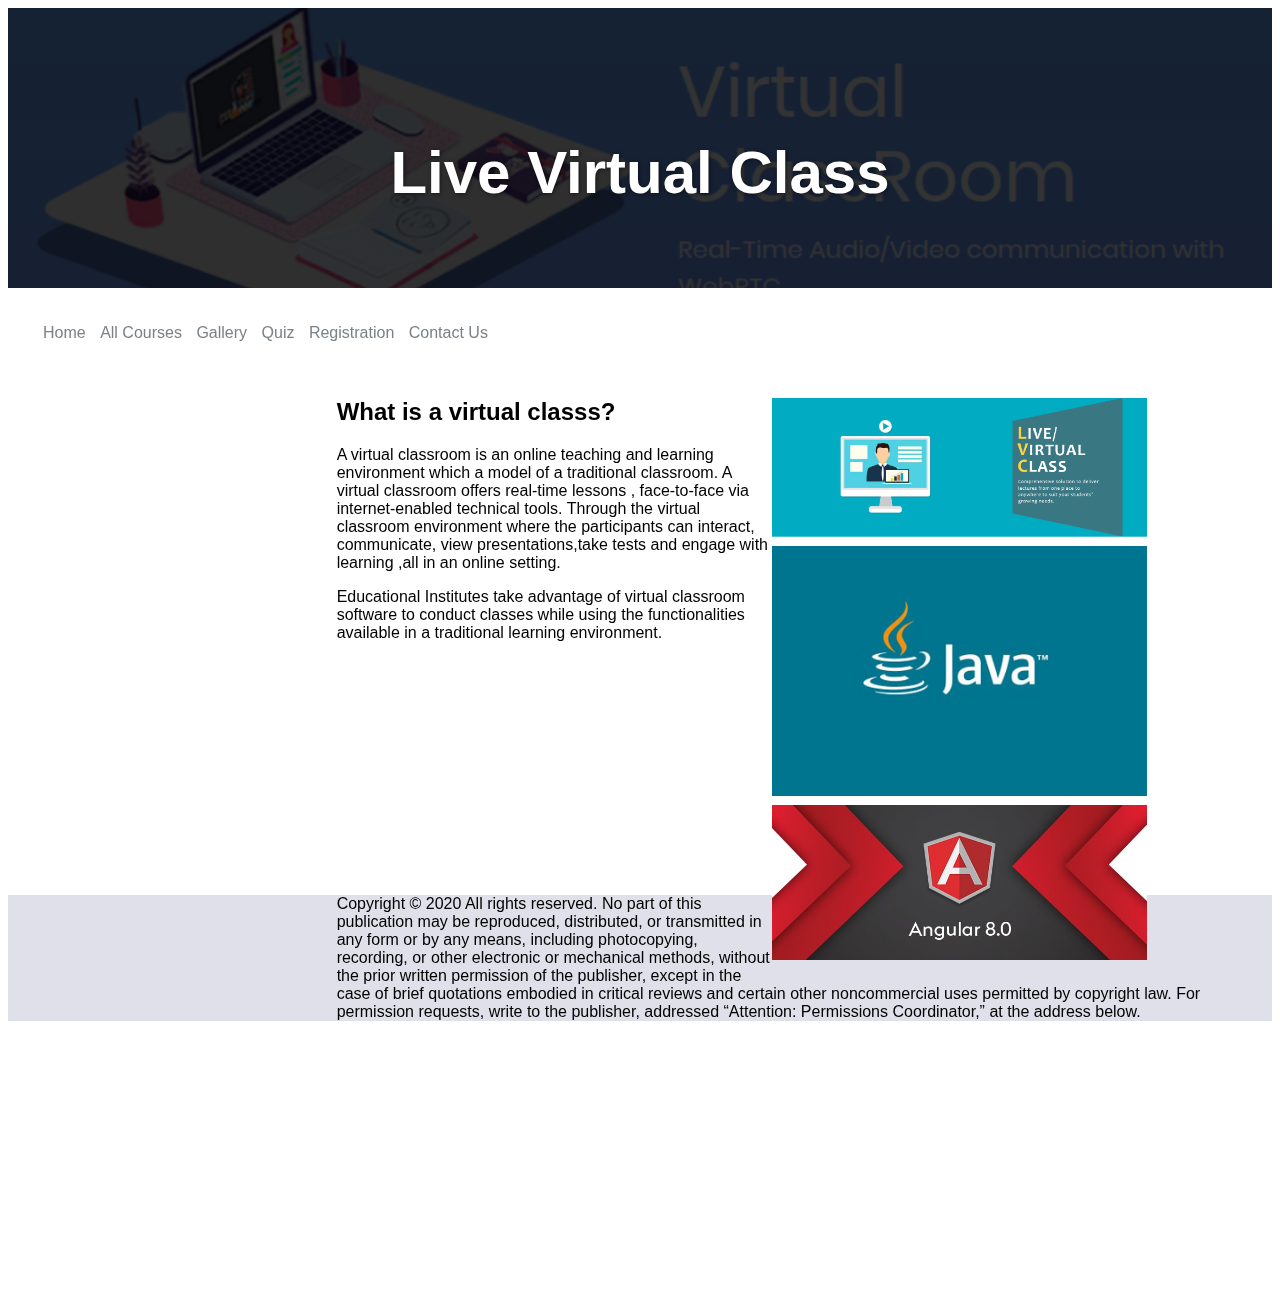
<file: index.html>
<!DOCTYPE html>
<html>

<head>
    <title>Home</title>
    <link rel="stylesheet" href="css/style.css">
</head>

<body>
    <header>
        <h1 class="title1">Live Virtual Class</h1>

    </header>
    <nav>

        <ul>
            <li><a href="index.html">Home</a></li>
            <li><a href="courses.html">All Courses</a></li>
            <li><a href="gallery.html">Gallery</a></li>
            <li><a href="quiz.html">Quiz</a></li>
            <li><a href="register.html">Registration</a></li>
            <li><a href="contact.html">Contact Us</a></li>
        </ul>
    </nav>
    <section>
        <div class="video">
            <iframe width="560" height="315" src="https://www.youtube.com/embed/PkZNo7MFNFg" frameborder="0" allow="accelerometer; autoplay; encrypted-media; gyroscope; picture-in-picture" allowfullscreen></iframe>
        </div>
        <div class="ad">

            <img src="media/ad.png" width="75%" style="margin-bottom: 5px;" alt="ad">
            <img src="media/java.jpg" width="75%"style="margin-bottom: 5px;" alt="java">
            <img src="media/ang.jpg" width="75%"style="margin-bottom: 5px;" alt="angular">
        </div>
        <div class="content">
            <h2>
                <strong>What is a virtual classs?</strong>
            </h2>
            <p >A virtual classroom is an online teaching and learning environment which a model of a traditional
                classroom.
                A virtual classroom offers real-time lessons , face-to-face via internet-enabled technical tools.
                Through the virtual classroom environment where the participants can interact, communicate, view
                presentations,take tests and engage with learning ,all in an online setting.
            </p >
            <p>
                Educational Institutes take advantage of virtual classroom software to conduct classes while using the
                functionalities available in a traditional learning environment.
            </p>
        </div>
    </section>





    
    <footer>
        <p> Copyright © 2020

            All rights reserved. No part of this publication may be reproduced, distributed, or transmitted in any form or by any means, including photocopying, recording, or other electronic or mechanical methods, without the prior written permission of the publisher, except in the case of brief quotations embodied in critical reviews and certain other noncommercial uses permitted by copyright law. For permission requests, write to the publisher, addressed “Attention: Permissions Coordinator,” at the address below.</p>
    </footer>
</body>

</html>
</file>
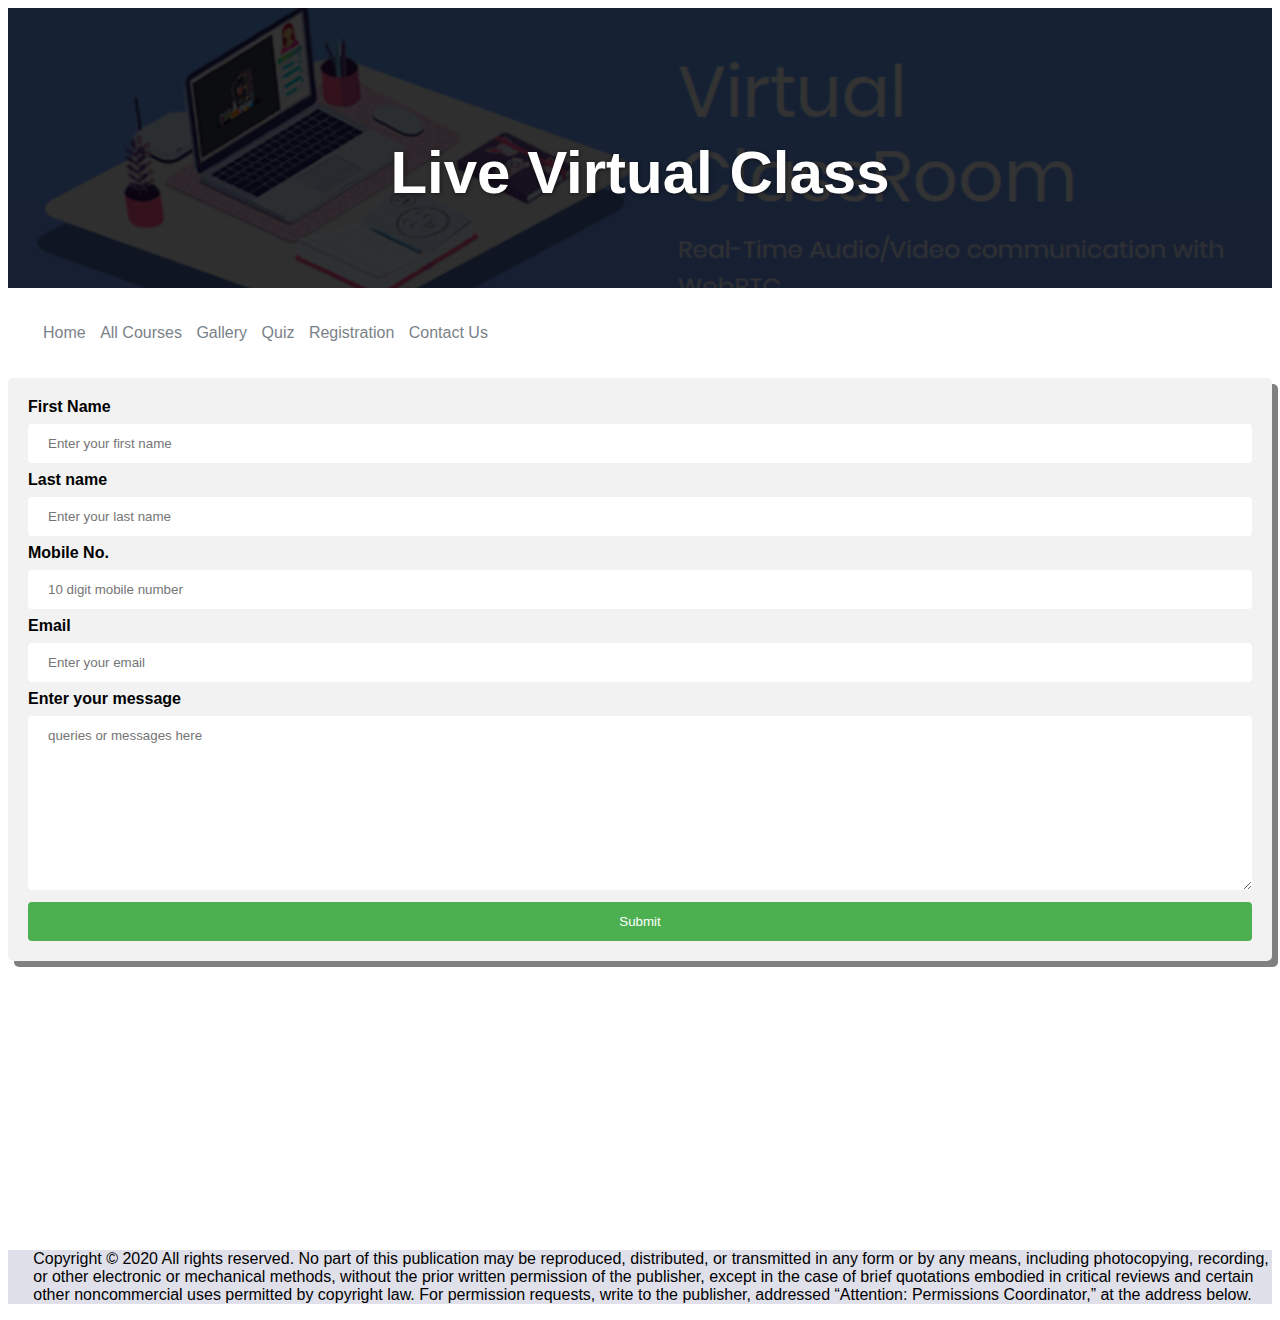
<file: contact.html>
<!DOCTYPE html>
<html>

<head>
    <title>Home</title>
    <link rel="stylesheet" href="css/style.css">
</head>

<body>
    <header>
        <h1 class="title1">Live Virtual Class</h1>

    </header>
    <nav>

        <ul>
            <li><a href="index.html">Home</a></li>
            <li><a href="courses.html">All Courses</a></li>
            <li><a href="gallery.html">Gallery</a></li>
            <li><a href="quiz.html">Quiz</a></li>
            <li><a href="register.html">Registration</a></li>
            <li><a href="contact.html">Contact Us</a></li>
        </ul>
    </nav>
    <section>
        <form>
            <label for="fname">First Name</label>
            <input type="text" id="fname" placeholder="Enter your first name">
            <label for="lname">Last name</label>
            <input type="text" id="lname" placeholder="Enter your last name">
            <label for="num">Mobile No.</label>
            <input type="tel" id="num" placeholder="10 digit mobile number">

            <!-- <label for="course">Courses</label>

            <label class="check">Java</label>
            <input type="checkbox" id="course"> 
            <label class="check">Dotnet</label>
            <input type="checkbox" id="course"> 
            <label class="check">Angular</label>
            <input type="checkbox" id="course"> 
            <label class="check">Python</label>
            <input type="checkbox" id="course"> 
            <label class="check">C#</label>
            <input type="checkbox" id="course">  -->
            
            <label for="mail">Email</label>
            <input type="email" id="mail" placeholder="Enter your email">
            <label for="message">Enter your message</label>
            <textarea rows="10" cols="10" id="message" placeholder="queries or messages here"></textarea>
            <input type="submit">
        </form>
    </section>
    <br>
    <br>
    





    <footer>
        <p> Copyright © 2020

            All rights reserved. No part of this publication may be reproduced, distributed, or transmitted in any form or by any means, including photocopying, recording, or other electronic or mechanical methods, without the prior written permission of the publisher, except in the case of brief quotations embodied in critical reviews and certain other noncommercial uses permitted by copyright law. For permission requests, write to the publisher, addressed “Attention: Permissions Coordinator,” at the address below.</p>
    </footer>
</body>

</html>
</file>
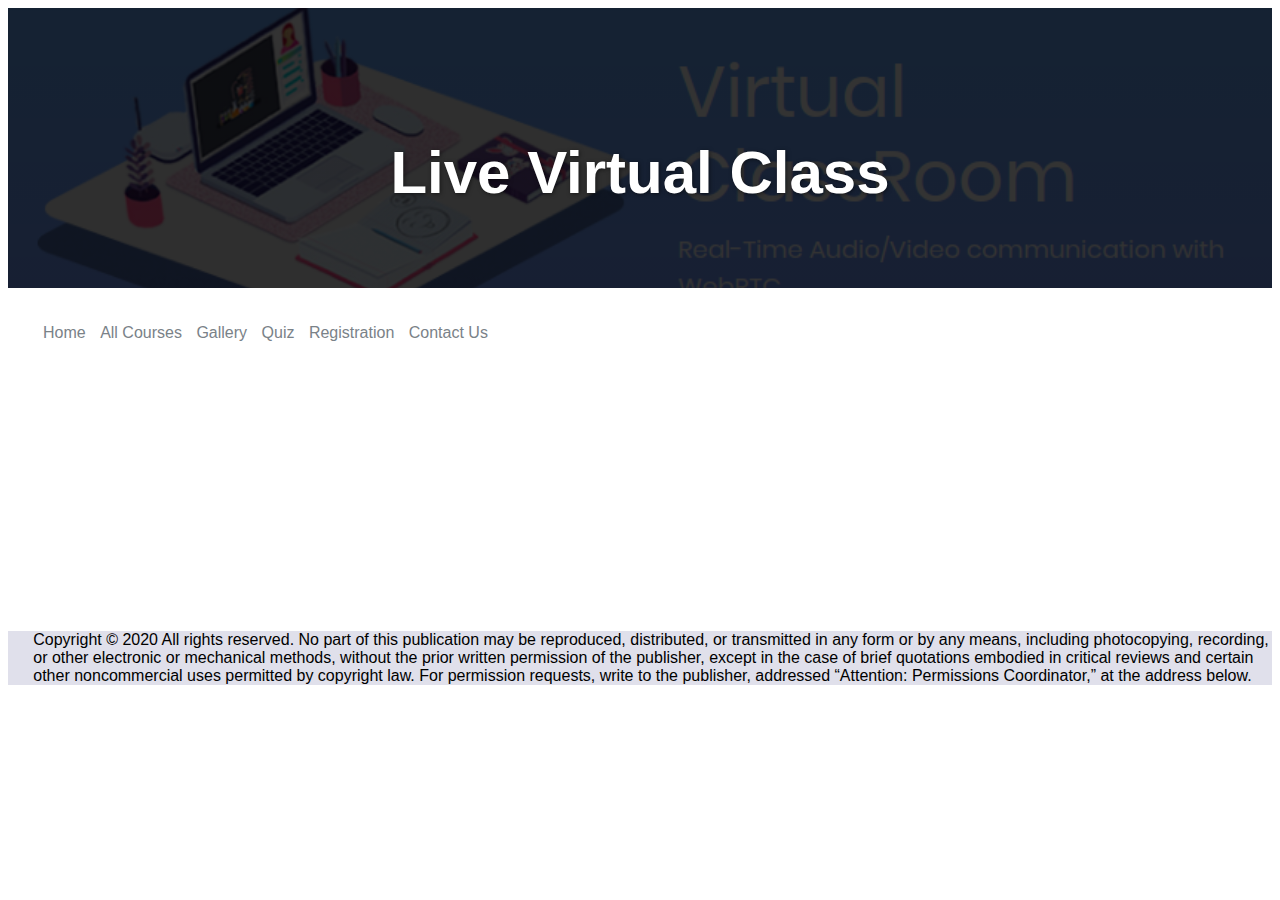
<file: courses.html>
<!DOCTYPE html>
<html>

<head>
    <title>Home</title>
    <link rel="stylesheet" href="css/style.css">
</head>

<body>
    <header>
        <h1 class="title1">Live Virtual Class</h1>

    </header>
    <nav>

        <ul>
            <li><a href="index.html">Home</a></li>
            <li><a href="courses.html">All Courses</a></li>
            <li><a href="gallery.html">Gallery</a></li>
            <li><a href="quiz.html">Quiz</a></li>
            <li><a href="register.html">Registration</a></li>
            <li><a href="contact.html">Contact Us</a></li>
        </ul>
    </nav>
    <section>
        
    </section>






    <footer>
        <p> Copyright © 2020

            All rights reserved. No part of this publication may be reproduced, distributed, or transmitted in any form or by any means, including photocopying, recording, or other electronic or mechanical methods, without the prior written permission of the publisher, except in the case of brief quotations embodied in critical reviews and certain other noncommercial uses permitted by copyright law. For permission requests, write to the publisher, addressed “Attention: Permissions Coordinator,” at the address below.</p>
    </footer>
</body>

</html>
</file>
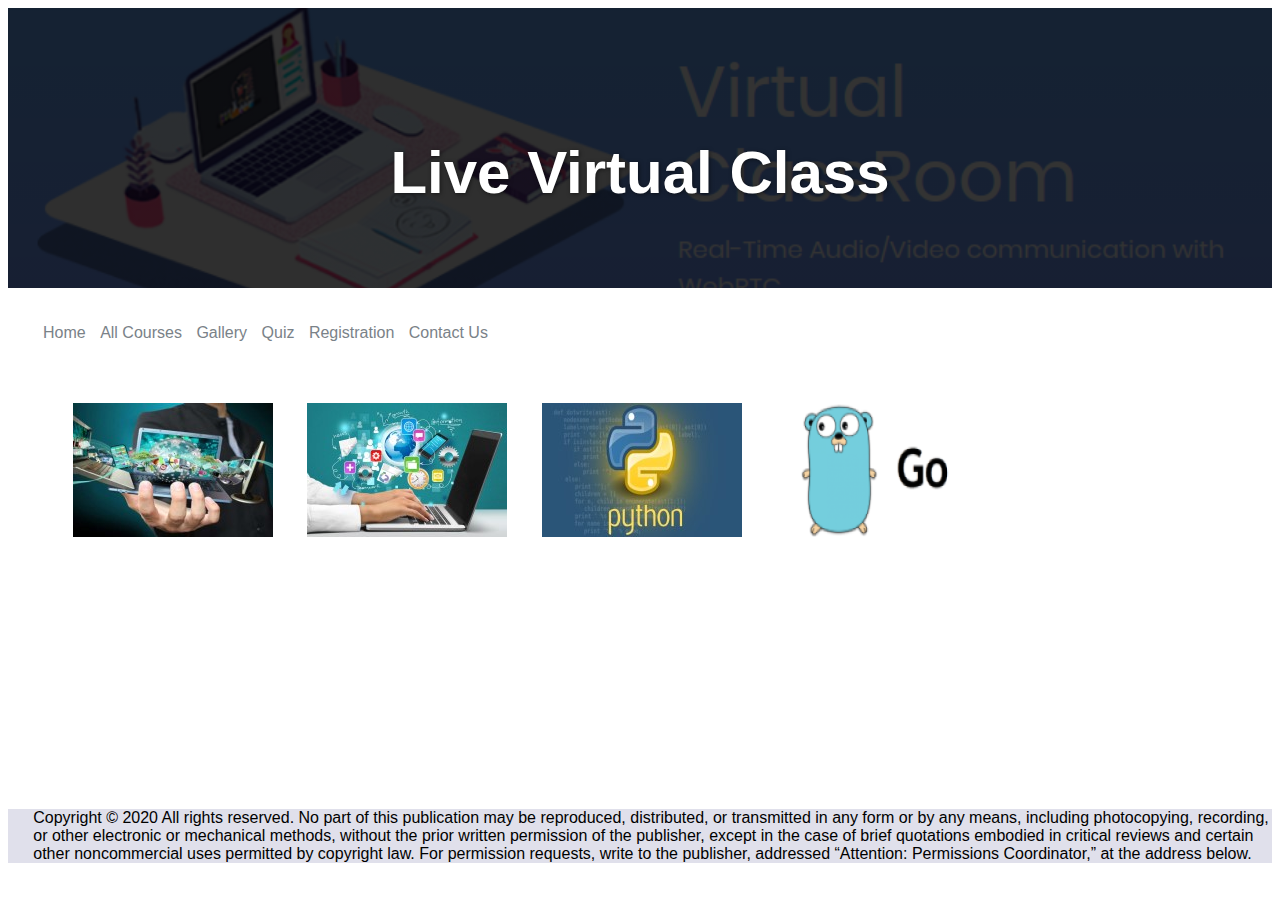
<file: gallery.html>
<!DOCTYPE html>
<html>

<head>
  <title>Home</title>
  <link rel="stylesheet" href="css/style.css">
</head>

<body>
  <header>
    <h1 class="title1">Live Virtual Class</h1>

  </header>
  <nav>

    <ul>
      <li><a href="index.html">Home</a></li>
      <li><a href="courses.html">All Courses</a></li>
      <li><a href="gallery.html">Gallery</a></li>
      <li><a href="quiz.html">Quiz</a></li>
      <li><a href="register.html">Registration</a></li>
      <li><a href="contact.html">Contact Us</a></li>
    </ul>
  </nav>
  <section>
    <div class="gallery">
      <a href="media/img1.jpg"><img src="media/img1small.jpg" alt="tech"></a>
      <a href="media/img2.jpg"><img src="media/img2small.jpg" alt="python"></a>
      <a href="media/img3.jpg"><img src="media/img3small.jpg" alt="python"></a>
      <a href="media/img4.png"><img src="media/img4small.png" alt="go"></a>
    </div>
  </section>






  <footer>
    <p> Copyright © 2020

      All rights reserved. No part of this publication may be reproduced, distributed, or transmitted in any form or by
      any means, including photocopying, recording, or other electronic or mechanical methods, without the prior written
      permission of the publisher, except in the case of brief quotations embodied in critical reviews and certain other
      noncommercial uses permitted by copyright law. For permission requests, write to the publisher, addressed
      “Attention: Permissions Coordinator,” at the address below.</p>
  </footer>
</body>

</html>
</file>
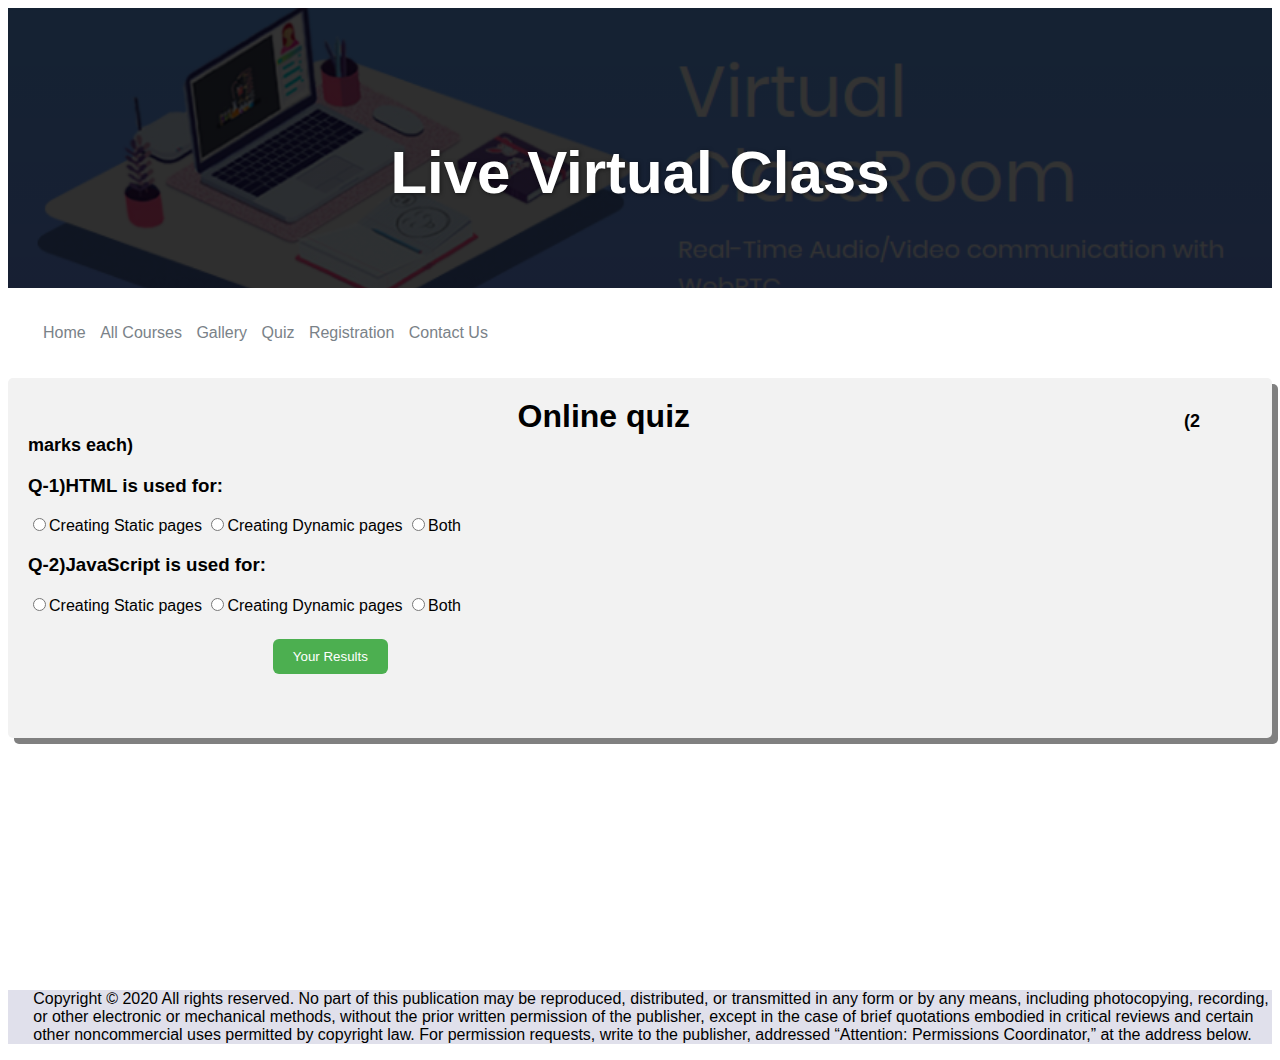
<file: quiz.html>
<!DOCTYPE html>
<html>

<head>
    <title>Home</title>
    <link rel="stylesheet" href="css/style.css">
    <script src="js/script.js"></script>
</head>

<body>
    <header>
        <h1 class="title1">Live Virtual Class</h1>

    </header>
    <nav>

        <ul>
            <li><a href="index.html">Home</a></li>
            <li><a href="courses.html">All Courses</a></li>
            <li><a href="gallery.html">Gallery</a></li>
            <li><a href="quiz.html">Quiz</a></li>
            <li><a href="register.html">Registration</a></li>
            <li><a href="contact.html">Contact Us</a></li>
        </ul>
    </nav>
    <section>
        <form name="quiz" style="padding-bottom: 5%;">
        <label style="margin-left: 40%; font-size: xx-large;">Online quiz</label>
        <label style="margin-left: 40%; font-size: large;">(2 marks each)</label>
        <h3><strong>Q-1)</strong>HTML is used for:</h3>
        <input type="radio" id="q1" value="A">Creating Static pages
        <input type="radio" id="q1" value="B">Creating Dynamic pages
        <input type="radio" id="q1" value="C">Both
        <h3><strong>Q-2)</strong>JavaScript is used for:</h3>
        <input type="radio" id="q2" value="A">Creating Static pages
        <input type="radio" id="q2" value="B">Creating Dynamic pages
        <input type="radio" id="q2" value="C">Both
        <br>
        <button class="res" onclick="calculate()" style="margin-left:20%; margin-top: 2%;">Your Results</button>
        </form>
    </section>






    <footer>
        <p> Copyright © 2020

            All rights reserved. No part of this publication may be reproduced, distributed, or transmitted in any form or by any means, including photocopying, recording, or other electronic or mechanical methods, without the prior written permission of the publisher, except in the case of brief quotations embodied in critical reviews and certain other noncommercial uses permitted by copyright law. For permission requests, write to the publisher, addressed “Attention: Permissions Coordinator,” at the address below.</p>
    </footer>
</body>

</html>
</file>
<file: css/style.css>
body{
    font-family: -apple-system,BlinkMacSystemFont,"Roboto","Segoe UI","Helvetica Neue","Lucida Grande",Arial,sans-serif;
}
nav li{
    display: inline;
    margin: 5px;
}

header{
    font-size: 30px;
    text-align: center;
    background-image: linear-gradient(rgba(0, 0, 0, 0.8), rgba(0, 0, 0, 0.8)),url('../media/body.png');
    position: relative;
    height: 100px;
    background-repeat: no-repeat;
    padding: 3em;
    margin-top: 0px;
    background-position: center;
    background-size: cover;
}
nav{
    display: flex;
    -webkit-box-align: center;
    align-items: center;
    background: #fff;
    font-size: 16px;
    
}
.title1{
    color:#fff;
    text-shadow: 1px 1px 4px rgba(0, 0, 0, 0.5);
}
nav a{
    
    
    padding: 0.5rem 0;
    color: #7a8288;
    text-decoration: none;
}
nav a:hover{
    background-color: cadetblue;
    border-radius: 4px;
    color: white;
    font-size: 15px;
    padding: 10px 20px;
}
ul{
    padding: 20px 30px;
}

p{
    display: block;
}
.ad{
    
    float:right;
    width: 500px;
    height: 100%;
    
}
.video{
    float: left;
    width:26%;
    height: 100vh;
    
    
}
.content{
    
    margin-left: 25%;
    width:50%;
    
}
footer{
    background: #e0e0eb;
    margin-top: 20%;
    padding-left: 2%;
    bottom: 0px;
}

  input[type=text]{
      display: inline-block;
      border: 1px #ccc;
      border-radius: 4px;
      box-sizing: border-box;
      margin: 8px 0;
      width: 100%;
      padding: 12px 20px;
  }
  input[type=tel]{
    display: inline-block;
    border: 1px #ccc;
    border-radius: 4px;
    box-sizing: border-box;
    margin: 8px 0;
    width: 100%;
    padding: 12px 20px;
}
input[type=email],textarea{
    display: inline-block;
    border: 1px #ccc;
    border-radius: 4px;
    box-sizing: border-box;
    margin: 8px 0;
    width: 100%;
    padding: 12px 20px;
}

label{
    font-weight: bolder ;
}
/* .check{
    font-weight: 100;
    display: block;
    position: relative;
    margin-bottom: 12px;
    cursor: pointer;
    padding-left: 35px;
    font-size: 16px;
} */

form{
    border-radius: 5px;
    background-color: #f2f2f2;
    padding: 20px;
    box-shadow: 6px 6px grey;
  }
  textarea{
      font-family: -apple-system, BlinkMacSystemFont, 'Segoe UI', Roboto, Oxygen, Ubuntu, Cantarell, 'Open Sans', 'Helvetica Neue', sans-serif;
  }
input[type=submit]{
    background-color:#4CAF50;
    color: white;
    padding: 12px 20px;
    border:none;
    width: 100%;
    border-radius: 4px;
}
input[type=submit]:hover{
    background-color: darkgreen;
}
.gallery{
    margin: 10px 50px;
}
.gallery img{

    border:1px #ccc;
    border-radius: 10px;
    transition: 1s;
    padding:15px;
    width: 200px;
   

}
.gallery img:hover{
    /* filter:blur(4px); */
    transform: scale(1.5);
}
.res{
    background-color: #4CAF50;
    padding: 10px 20px;
    border: none;
    color: white;
    border-radius: 6px;

}
.res:hover{
    background-color: darkgreen;
}
</file>
